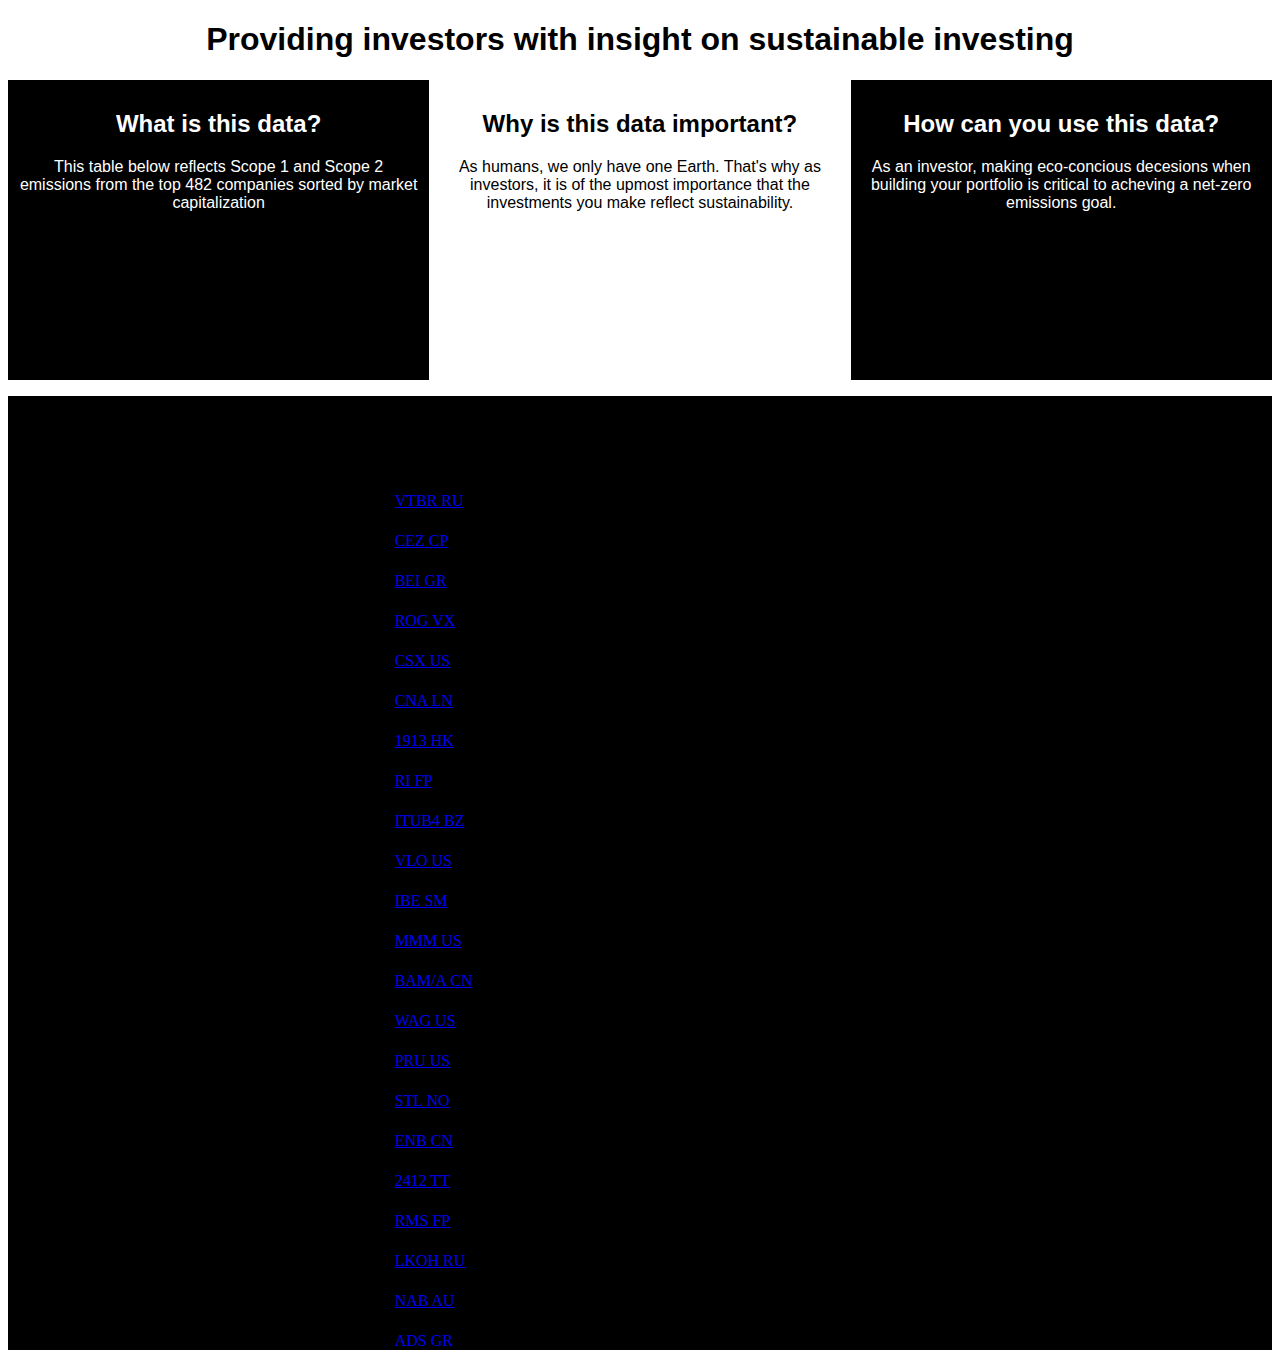
<file: index.htm>
<!DOCTYPE html>
<head>
    <meta name="viewport" content="width=device-width, initial-scale=1">
    <link rel="stylesheet" href="stylesheet.css">
</head>
<body>
<div class="font">
    <h1 class="center">
        Providing investors with insight on sustainable investing
    
    </h1>
    <div class="row">
        <div class="column blackcube" style="background-color:black;">
          <h2 class="center">What is this data?</h2>
          <p class="center">This table below reflects Scope 1 and Scope 2 emissions from the top 482 companies sorted by market capitalization</p>
        </div>
        <div class="column" style="background-color:white;">
          <h2 class="center">Why is this data important?</h2>
          <p class="center">As humans, we only have one Earth.
              That's why as investors, it is of the upmost importance that the investments you make reflect sustainability.
            </p>
            </div>
        <div class="column blackcube" style="background-color:black;">
          <h2 class="center">How can you use this data?</h2>
          <p class="center">As an investor, making eco-concious decesions when building your portfolio is critical to acheving a net-zero emissions goal.</p>
        </div>
      </div>


<div class="bbackground">   
<p class="center"><iframe style="border-style: none;" src="table.html" height="950" width=95%></iframe></p>

</div>
</div>
</body>
</file>
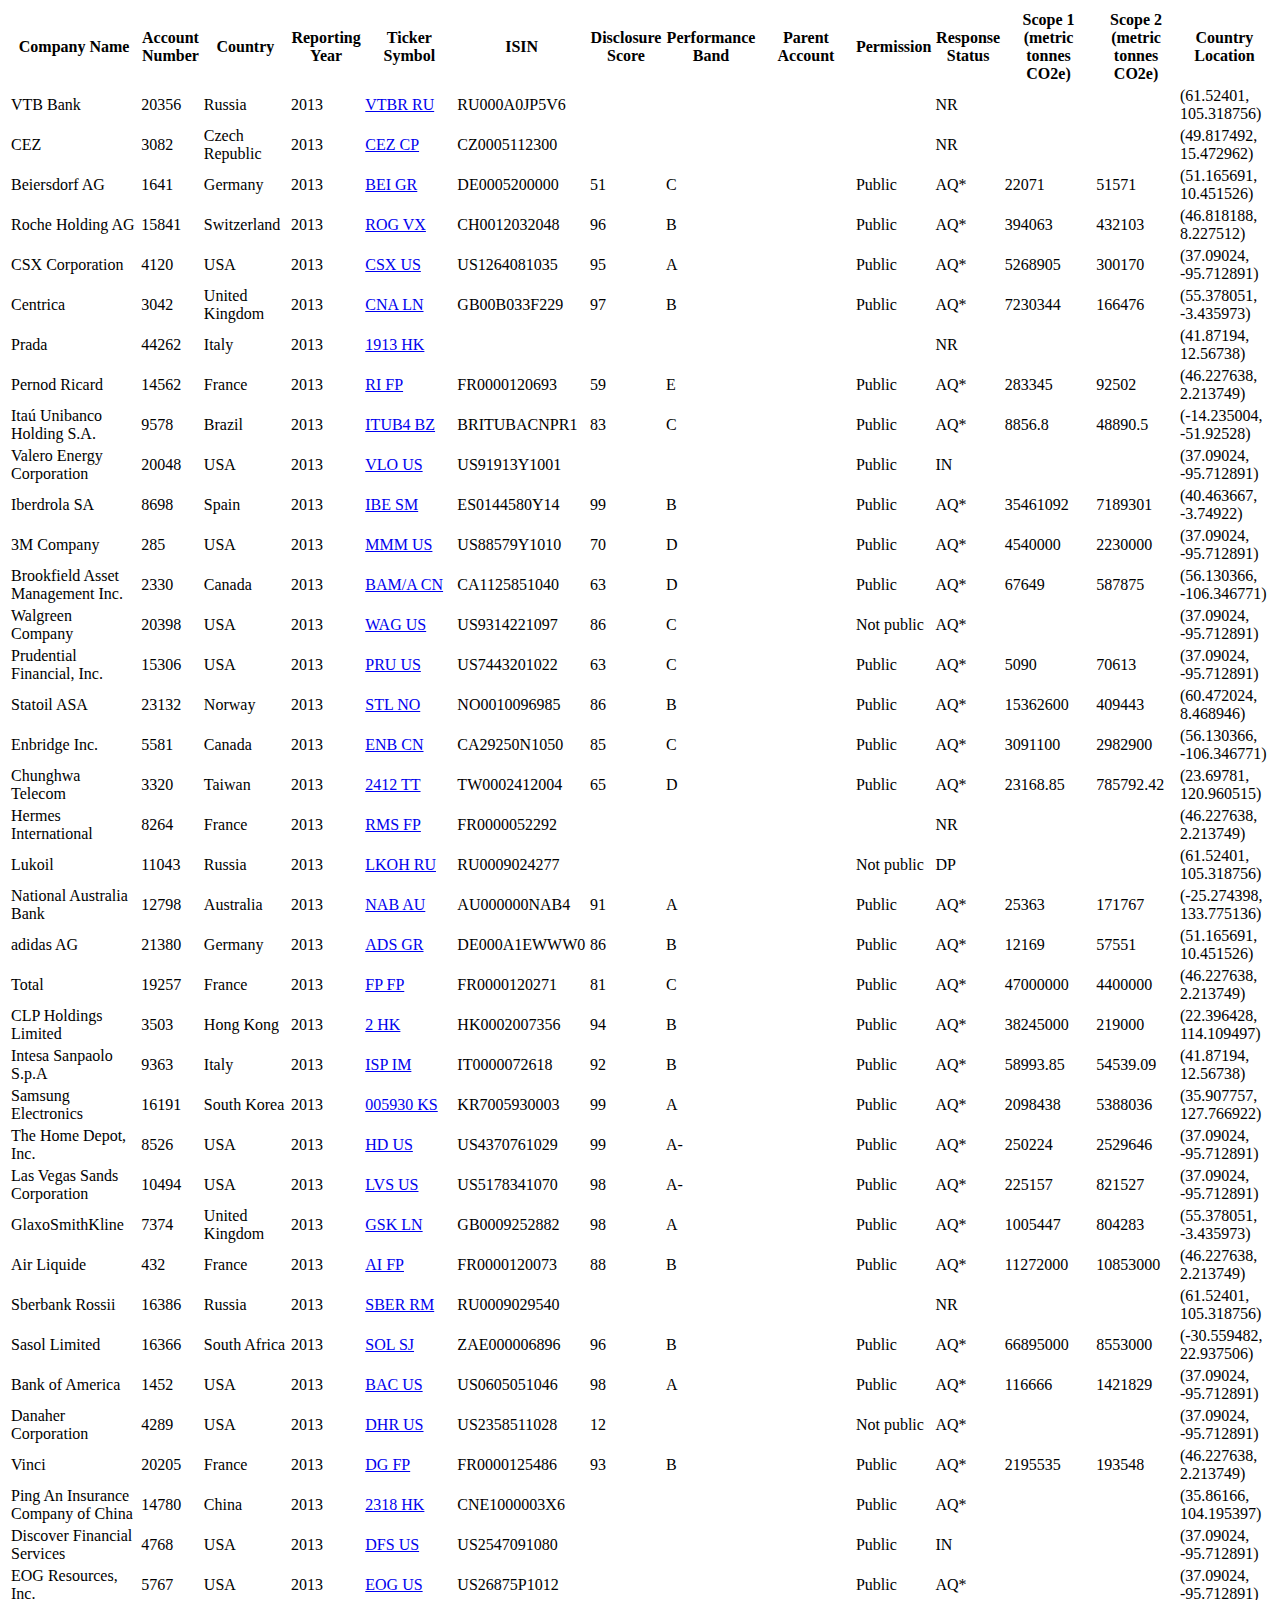
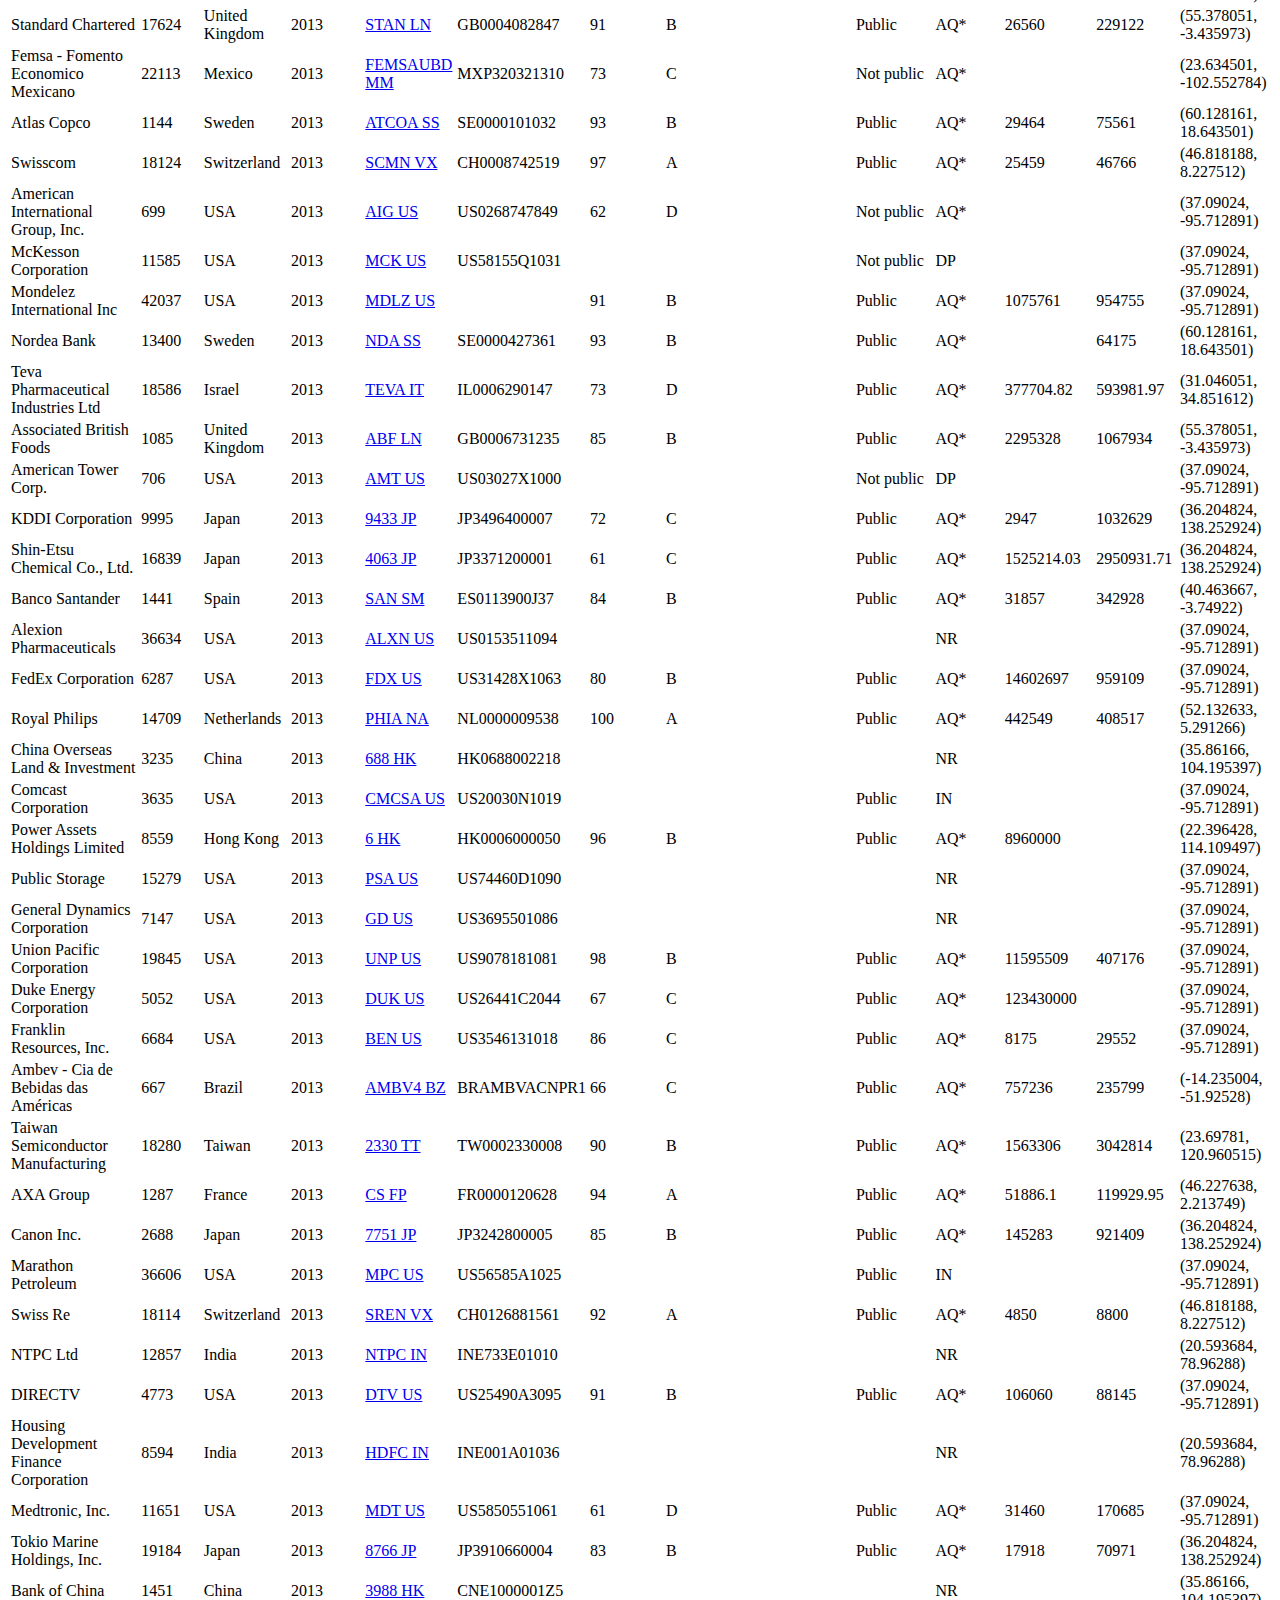
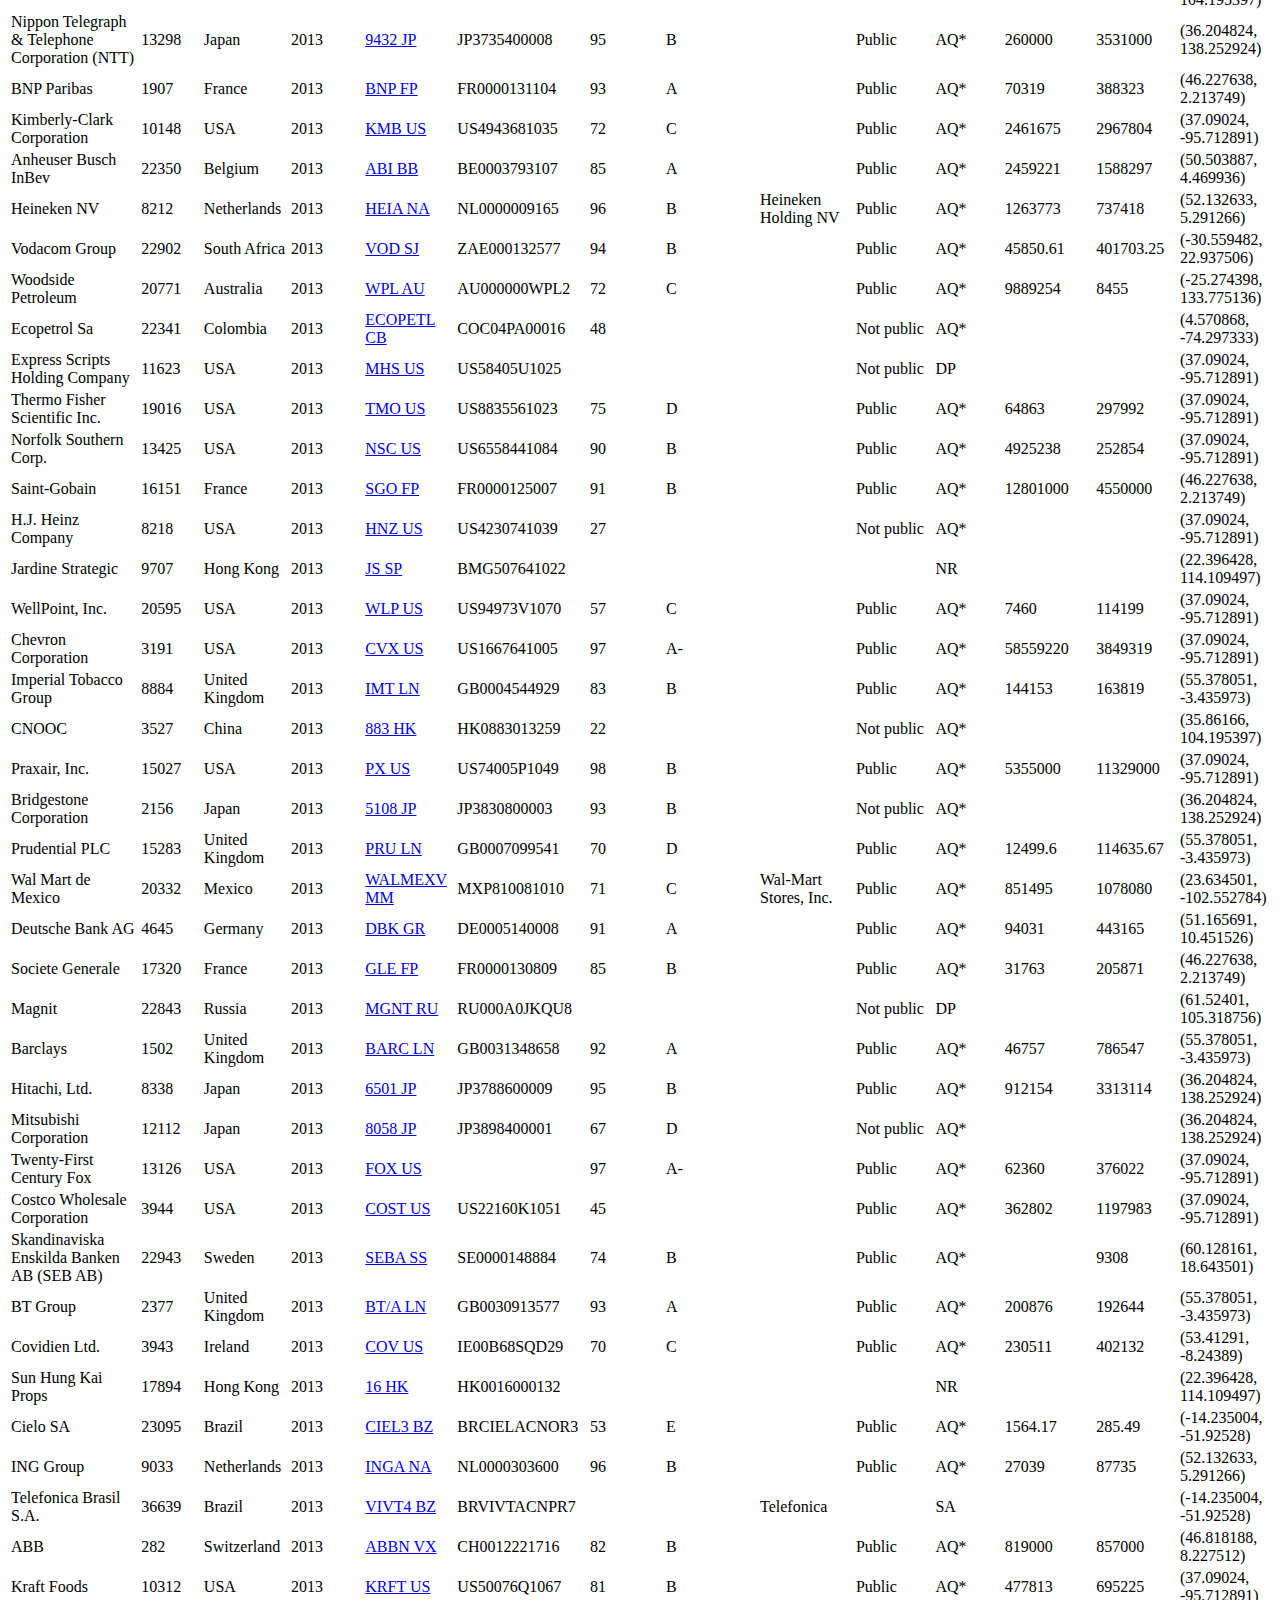
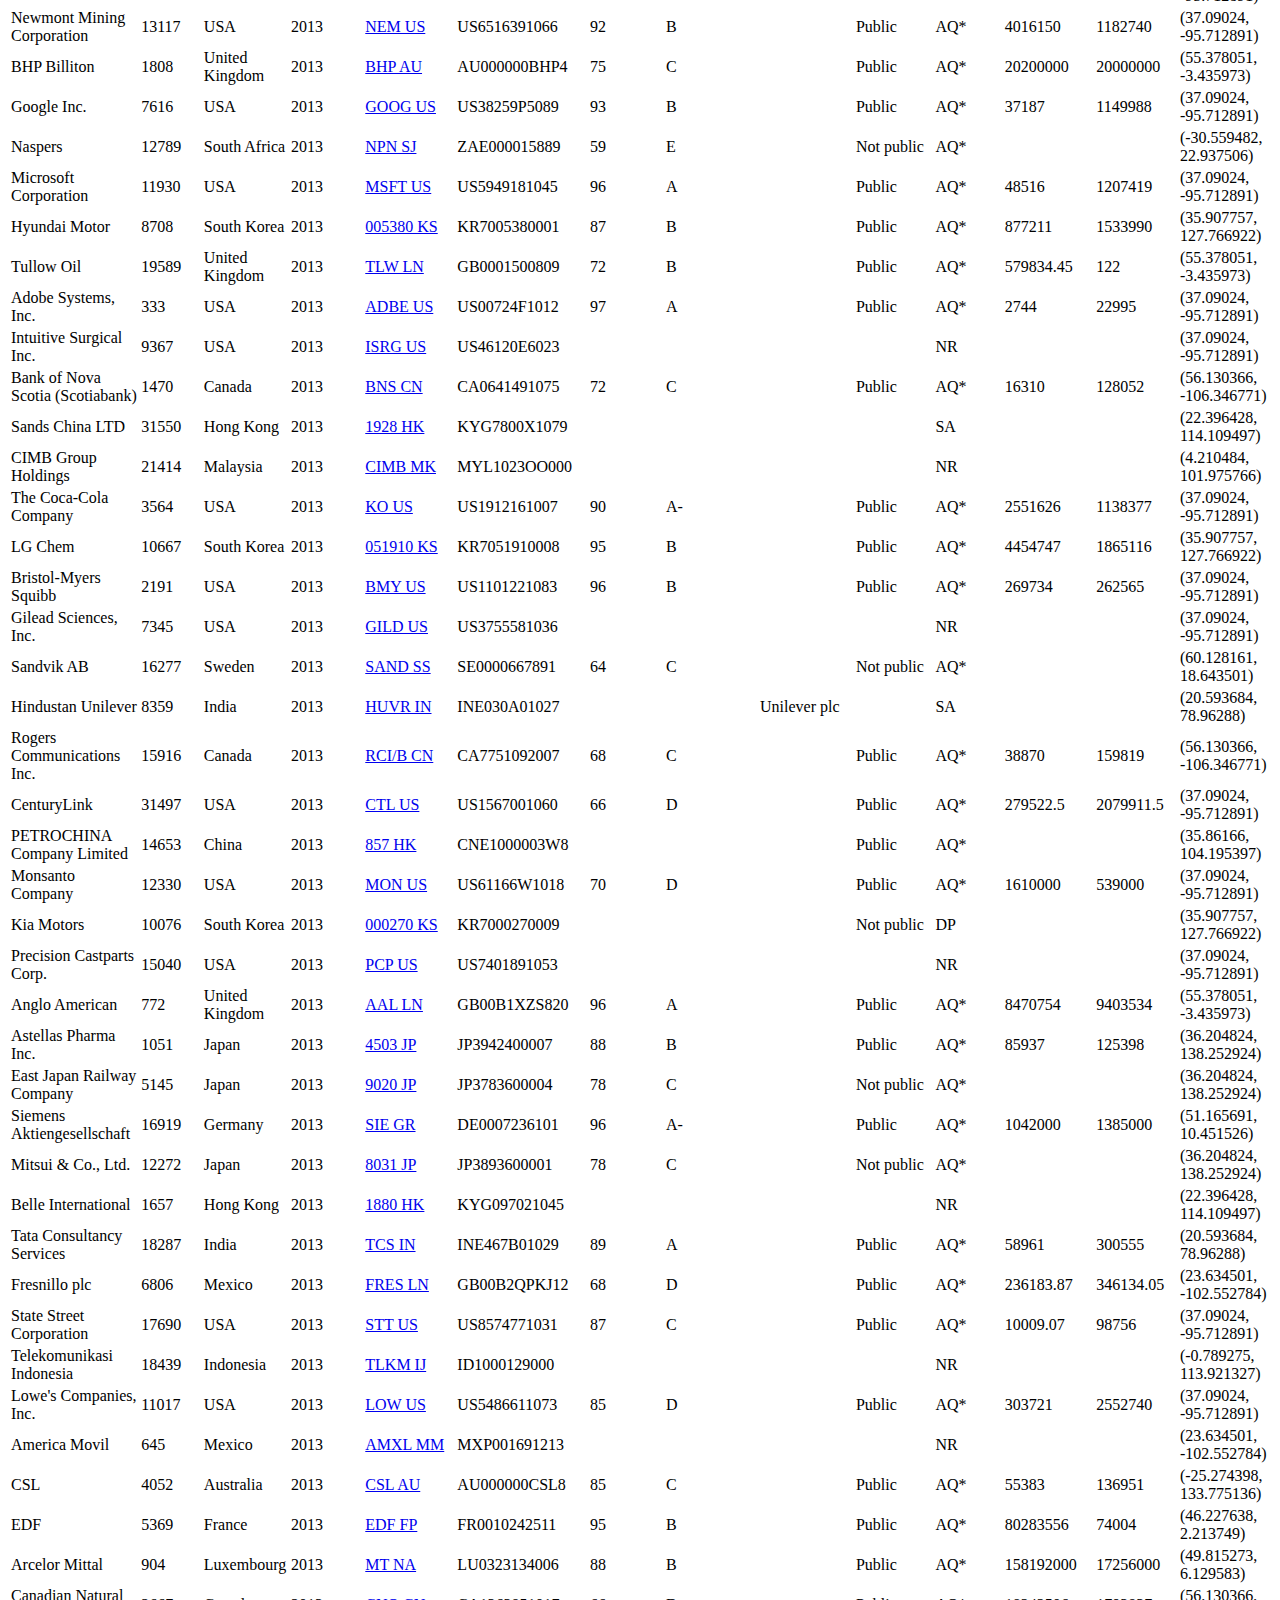
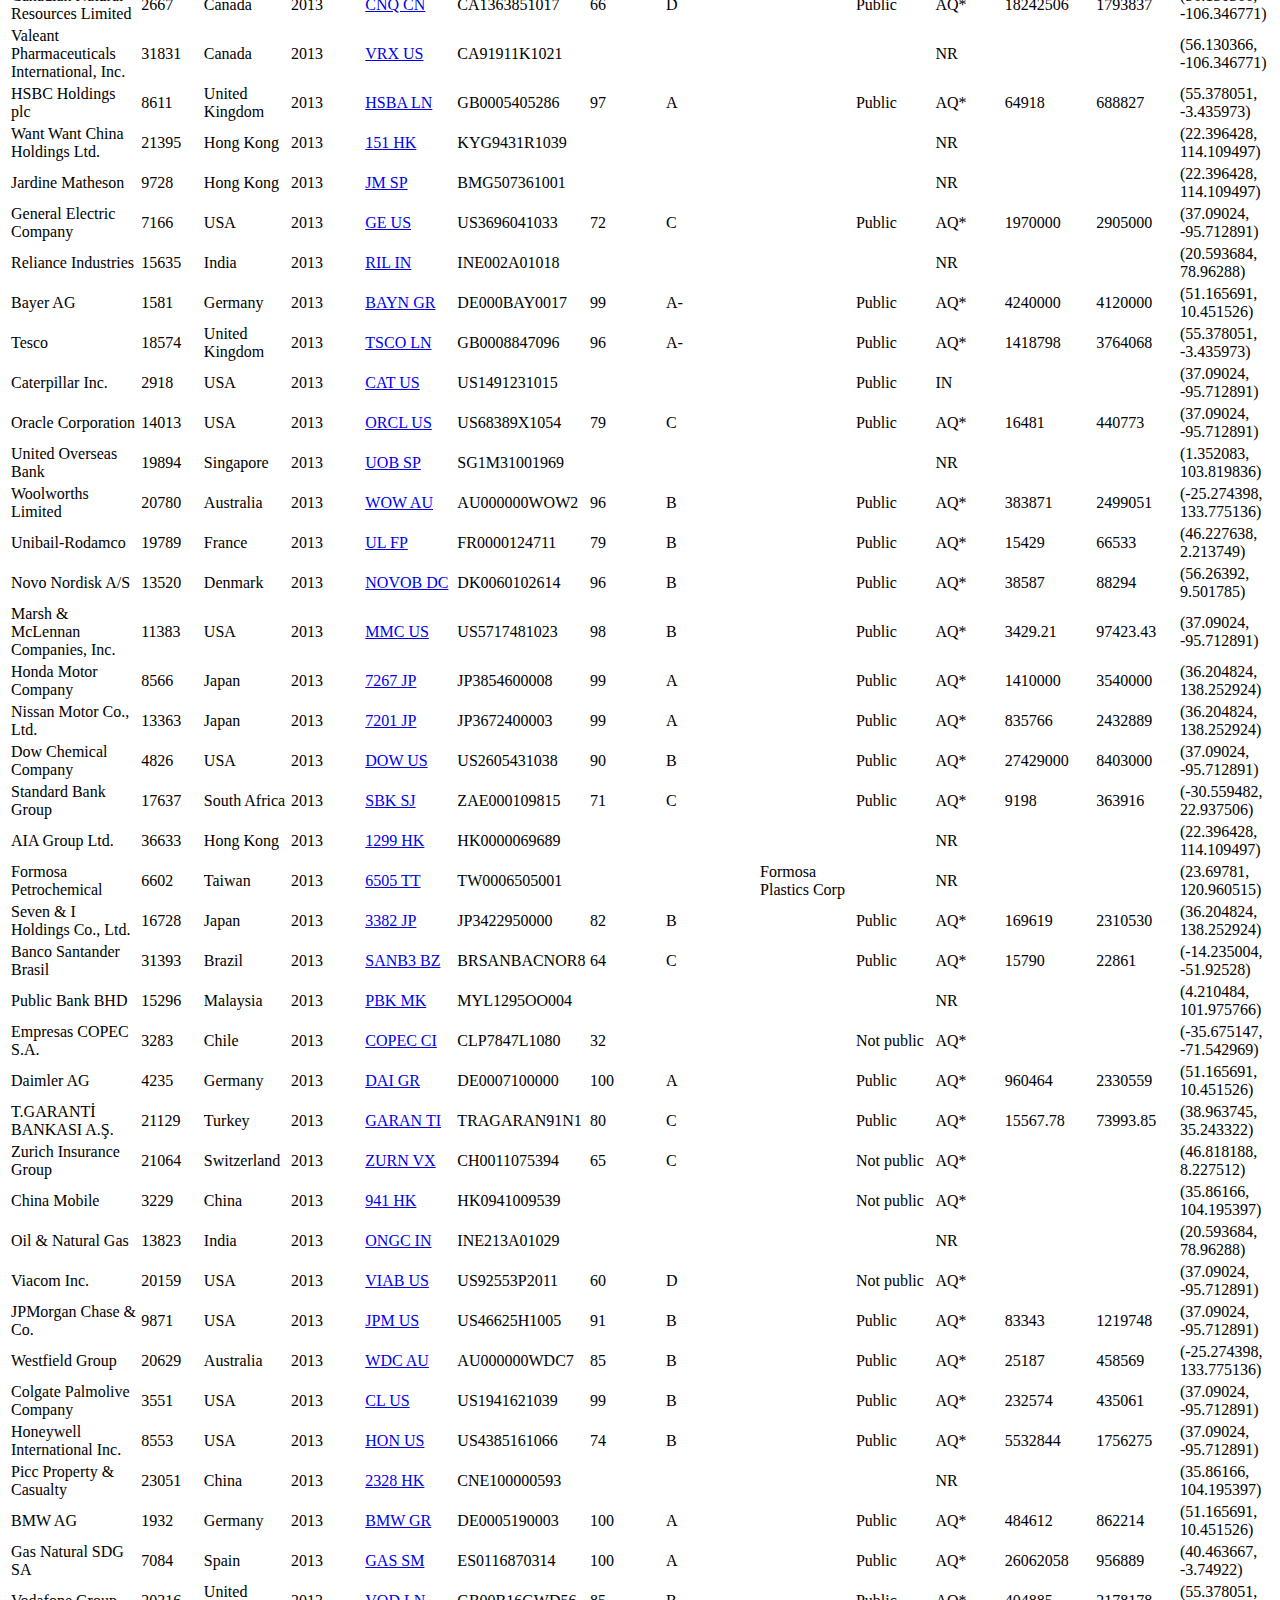
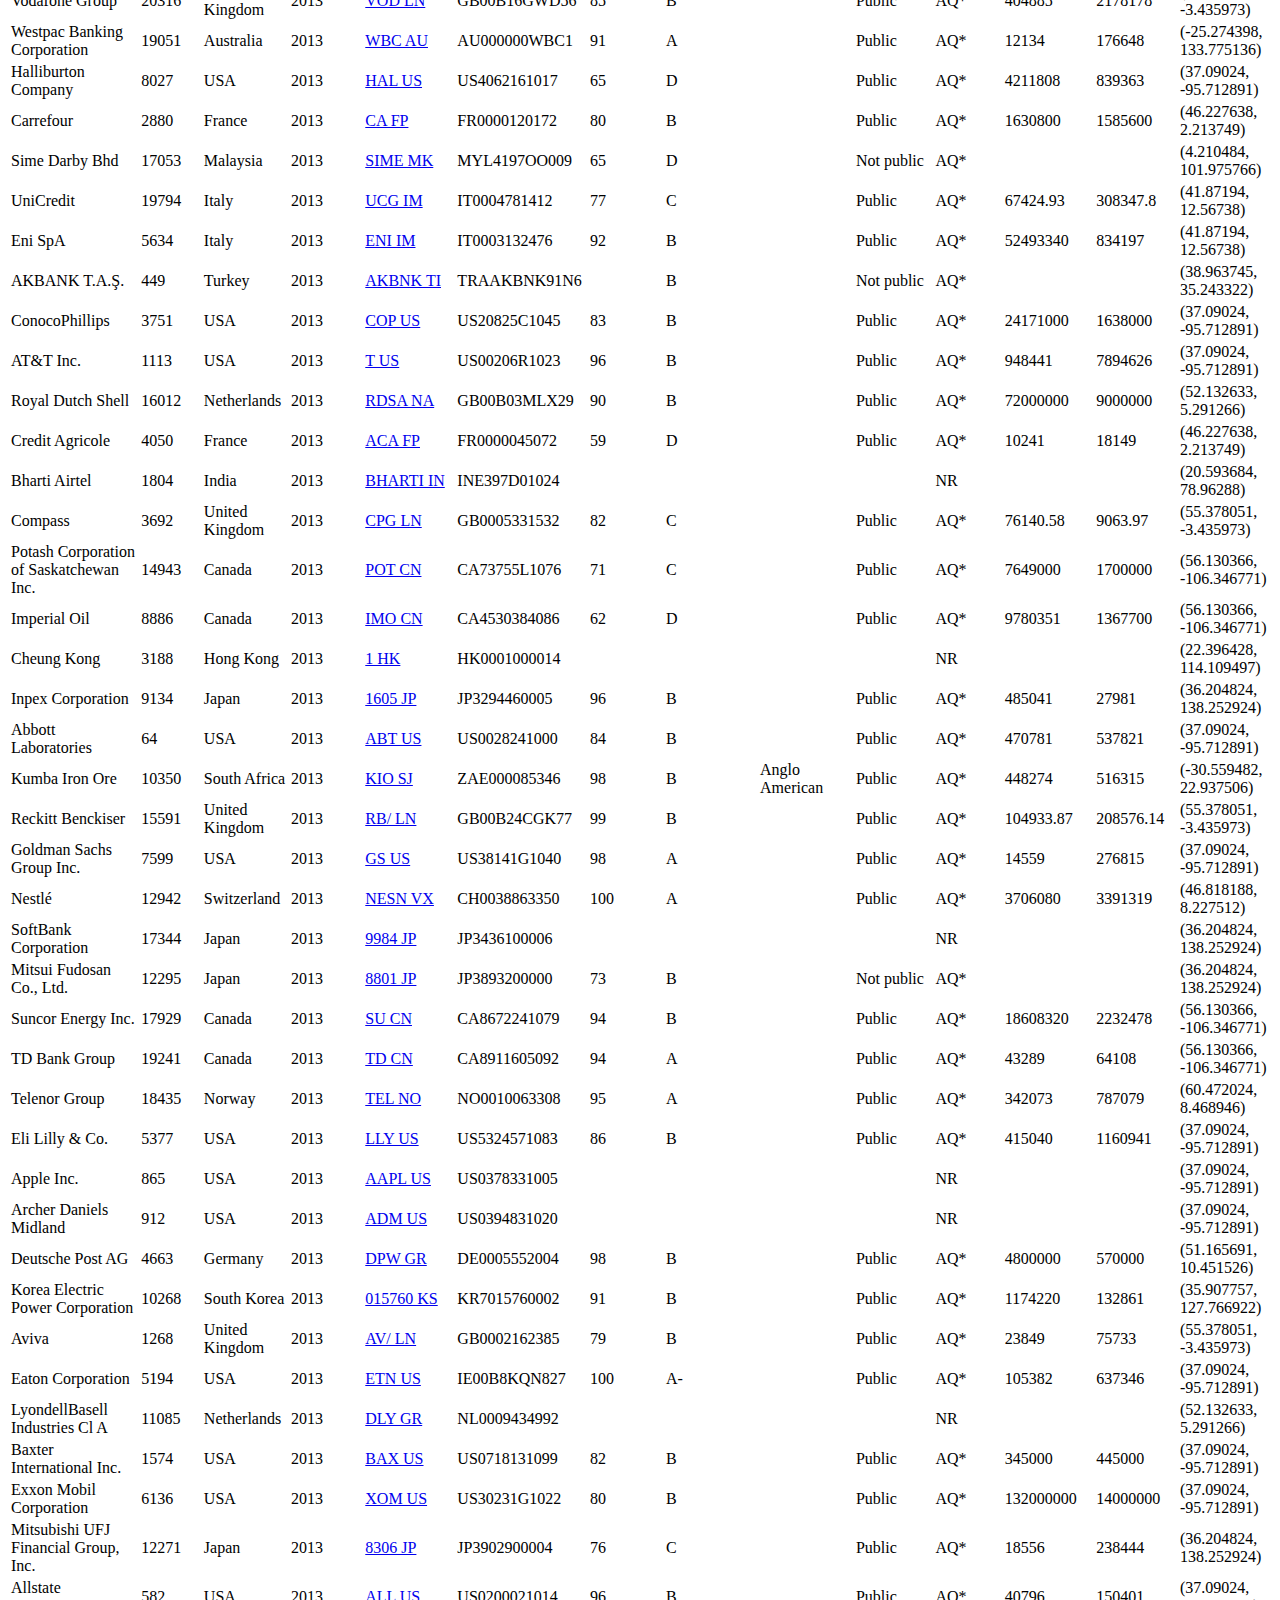
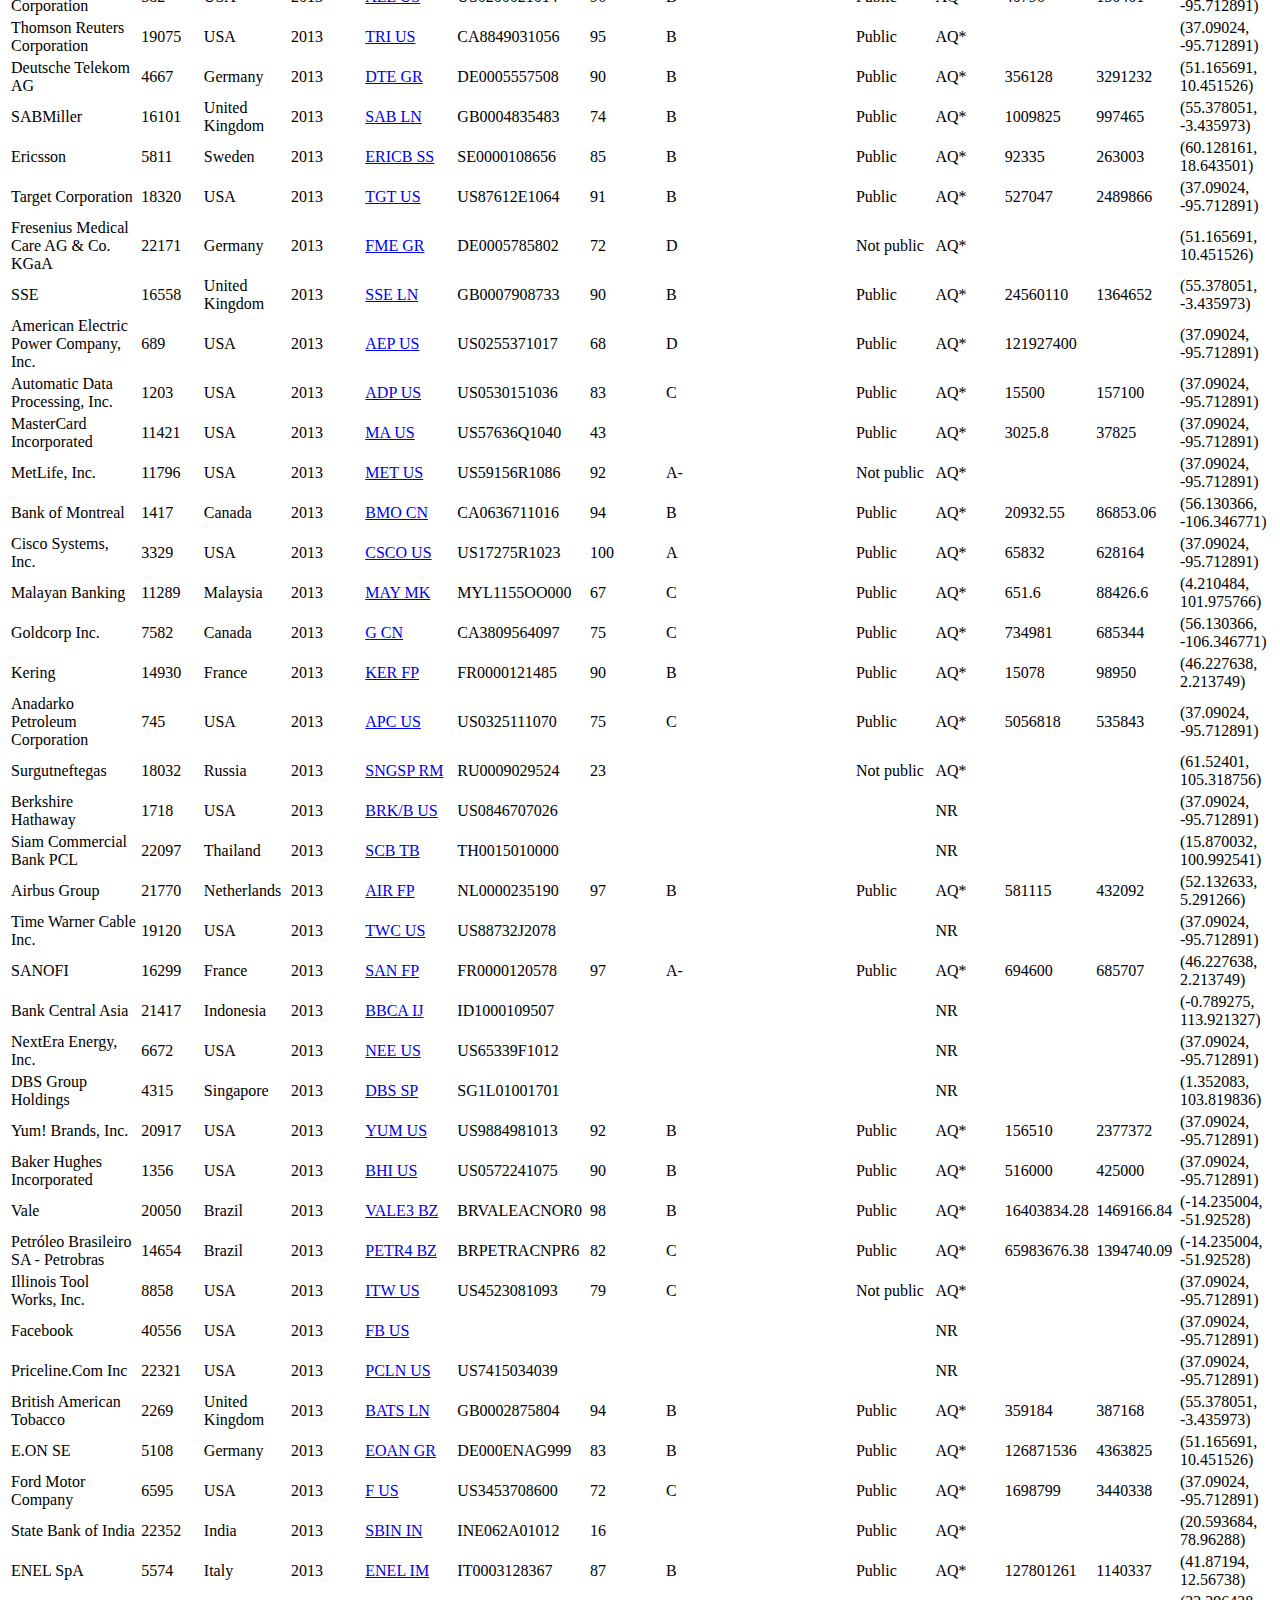
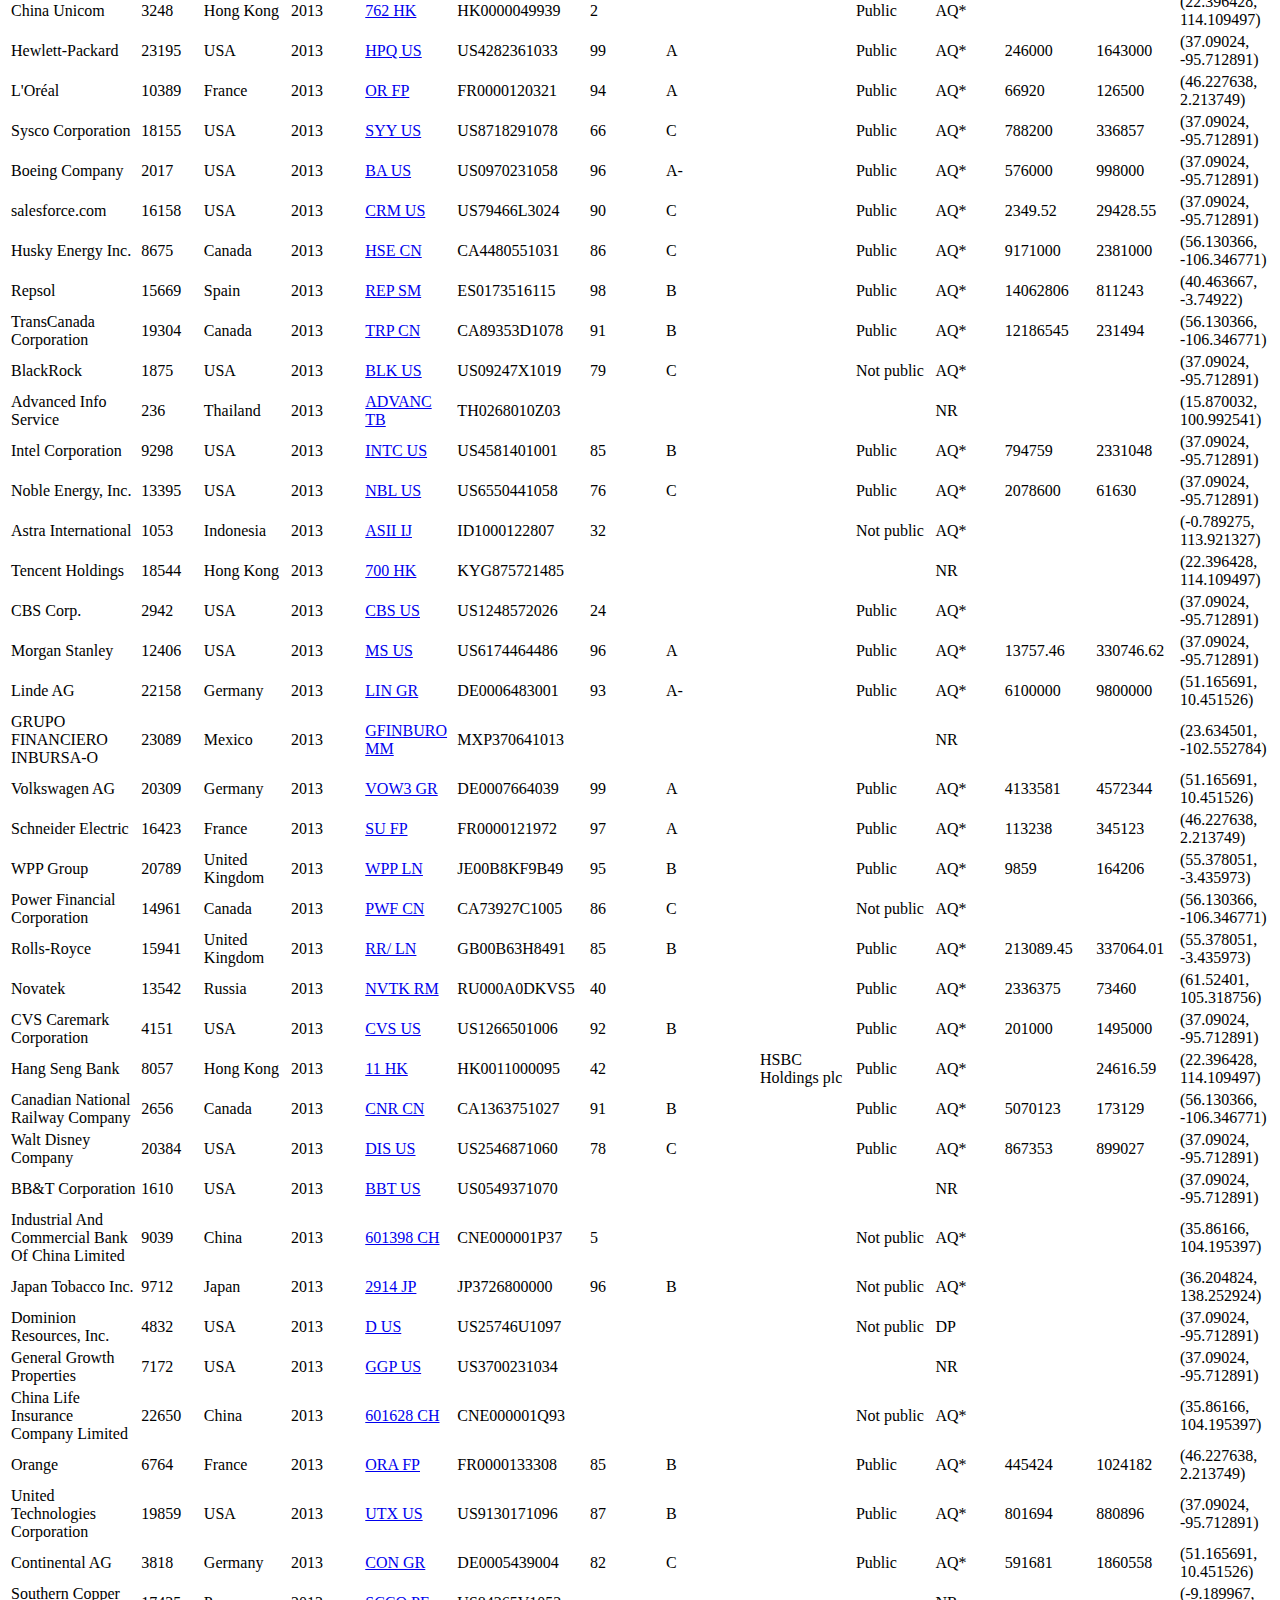
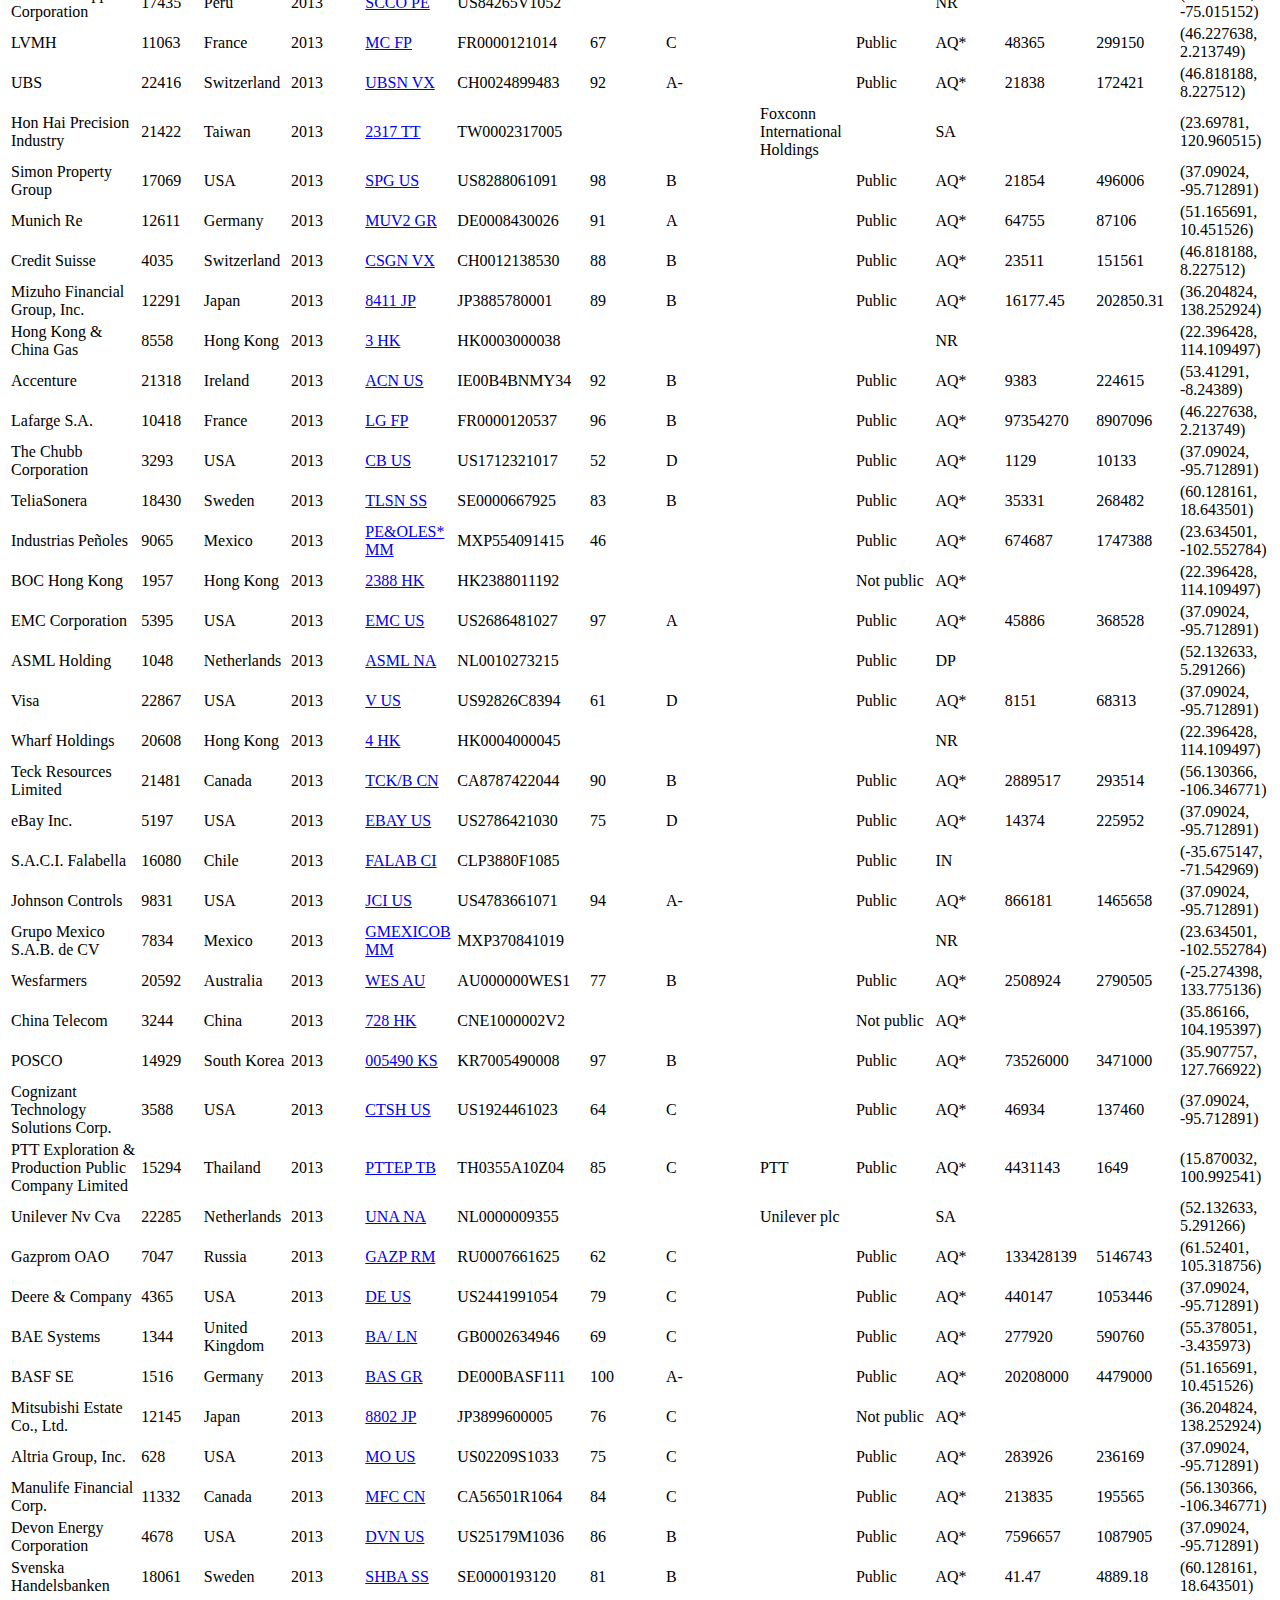
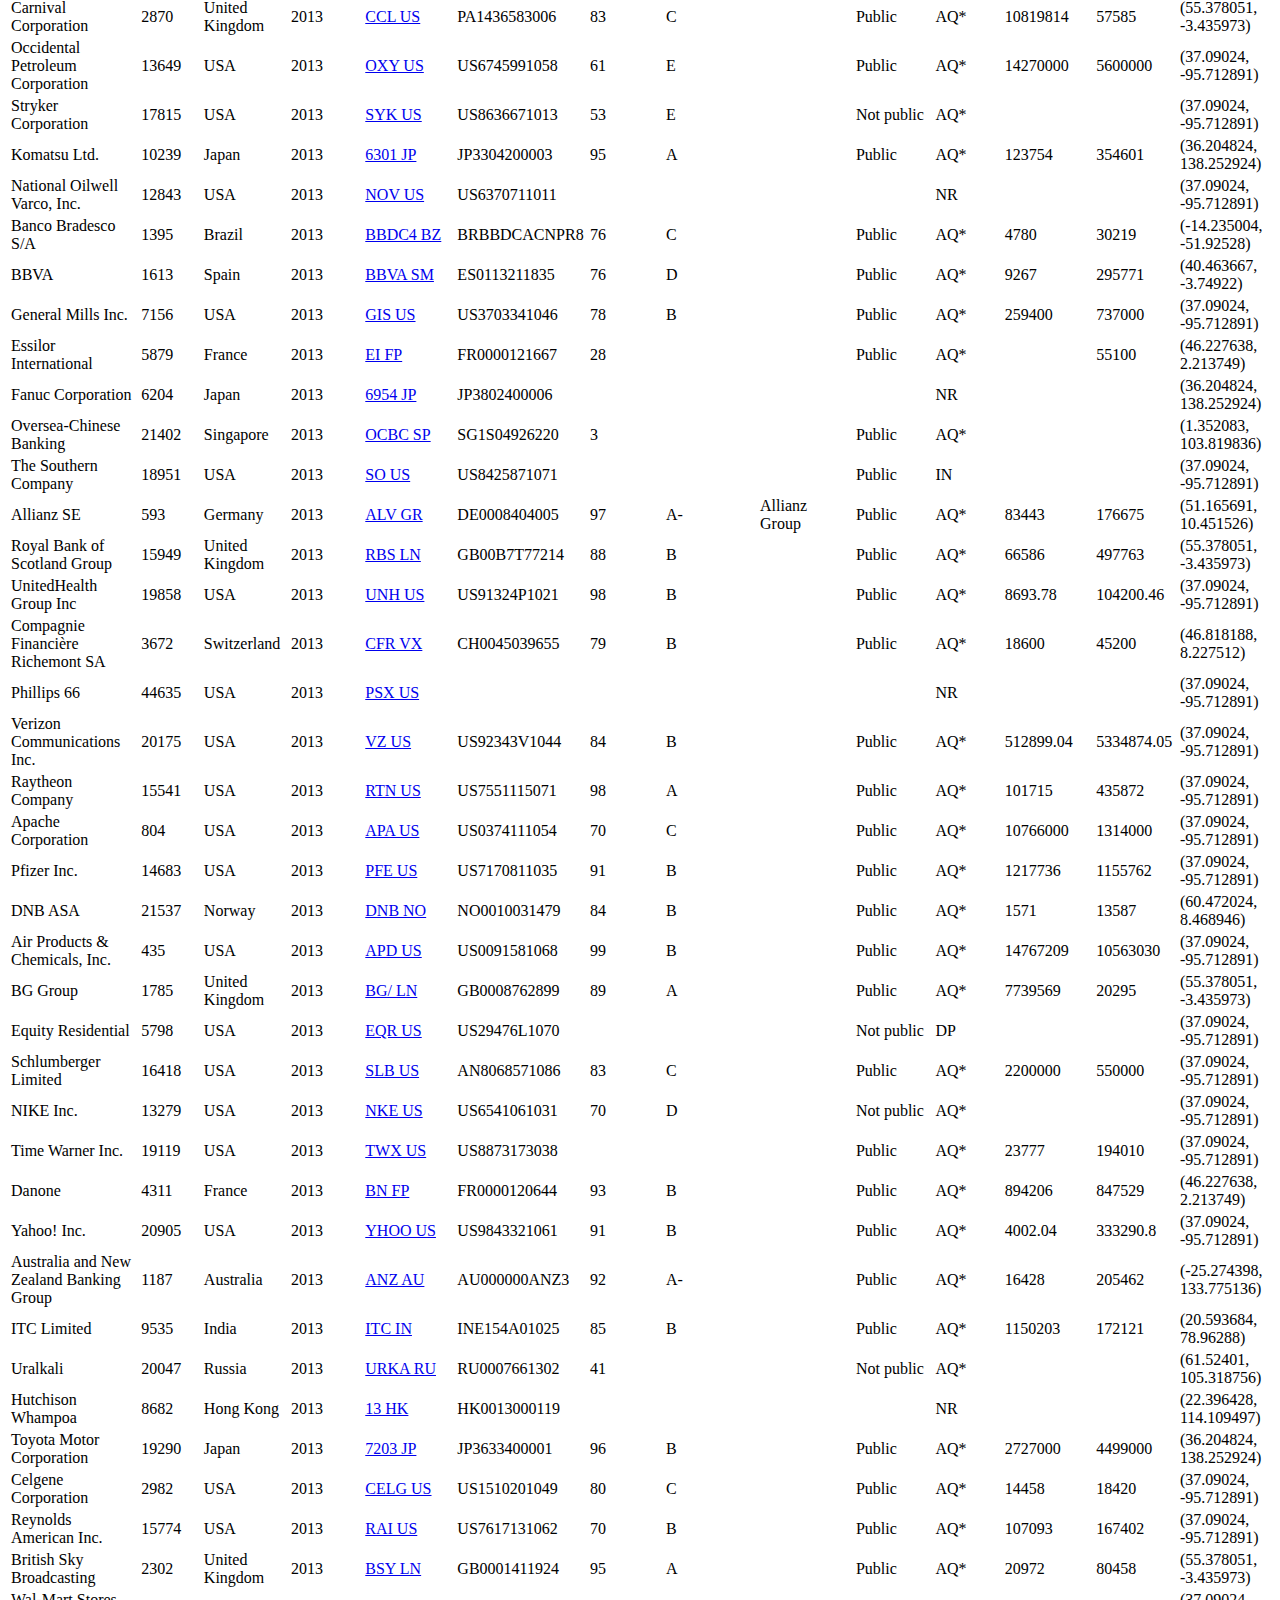
<file: table.html>
<!DOCTYPE html>
<html lang="en">

<head>
    <meta charset="utf-8">
    <meta content="width=device-width, initial-scale=1, shrink-to-fit=no" name="viewport">
    <meta http-equiv="X-UA-Compatible" content="IE=edge">
    <title>CSV to HTML Table</title>
    <meta name="author" content="Derek Eder">
    <meta content="Display any CSV file as a searchable, filterable, pretty HTML table">

    <!-- Bootstrap core CSS -->
    <link rel="stylesheet" href="https://stackpath.bootstrapcdn.com/bootstrap/4.2.1/css/bootstrap.min.css" integrity="sha384-GJzZqFGwb1QTTN6wy59ffF1BuGJpLSa9DkKMp0DgiMDm4iYMj70gZWKYbI706tWS"
        crossorigin="anonymous">
    <link rel="stylesheet" href="https://cdn.datatables.net/1.10.19/css/dataTables.bootstrap4.min.css">
</head>

<body>
    <div class="container-fluid">
        <main class="row">
            <div class="col">

                <div id="table-container"></div>
            </div>
        </main>
    </div>
    <script src="https://code.jquery.com/jquery-3.3.1.min.js"></script>
    <script src="https://cdnjs.cloudflare.com/ajax/libs/twitter-bootstrap/4.2.1/js/bootstrap.bundle.min.js"></script>
    <script src="js/jquery.csv.min.js"></script>
    <script src="https://cdn.datatables.net/1.10.19/js/jquery.dataTables.min.js"></script>
    <script src="https://cdn.datatables.net/1.10.19/js/dataTables.bootstrap4.min.js"></script>
    <script src="js/csv_to_html_table.js"></script>

    <script>
        function format_link(link) {
            if (link)
                return "<a href='" + link + "' target='_blank'>" + link + "</a>";
            else return "";
        }

        CsvToHtmlTable.init({
            csv_path: "data/ghgemissions.csv",
            element: "table-container",
            allow_download: true,
            csv_options: {
                separator: ",",
                delimiter: '"'
            },
            datatables_options: {
                paging: false
            },
            custom_formatting: [
                [4, format_link]
            ]
        });
    </script>
</body>

</html>
</file>
<file: stylesheet.css>
.center{
    text-align: center;
}
.font {
    font-family: Arial, Helvetica, sans-serif;
}
* {
    box-sizing: border-box;
  }
  
  
  .column {
    float: left;
    width: 33.33%;
    padding: 10px;
    height: 300px; /* Should be removed. Only for demonstration */
  }
  

  .row:after {
    content: "";
    display: table;
    clear: both;
  }
  

  @media screen and (max-width: 600px) {
    .column {
      width: 100%;
    }
  }
  .blackcube
{
    color: white;
    background-color: black;
}
.bbackground{
    background-color: black;
}
</file>
